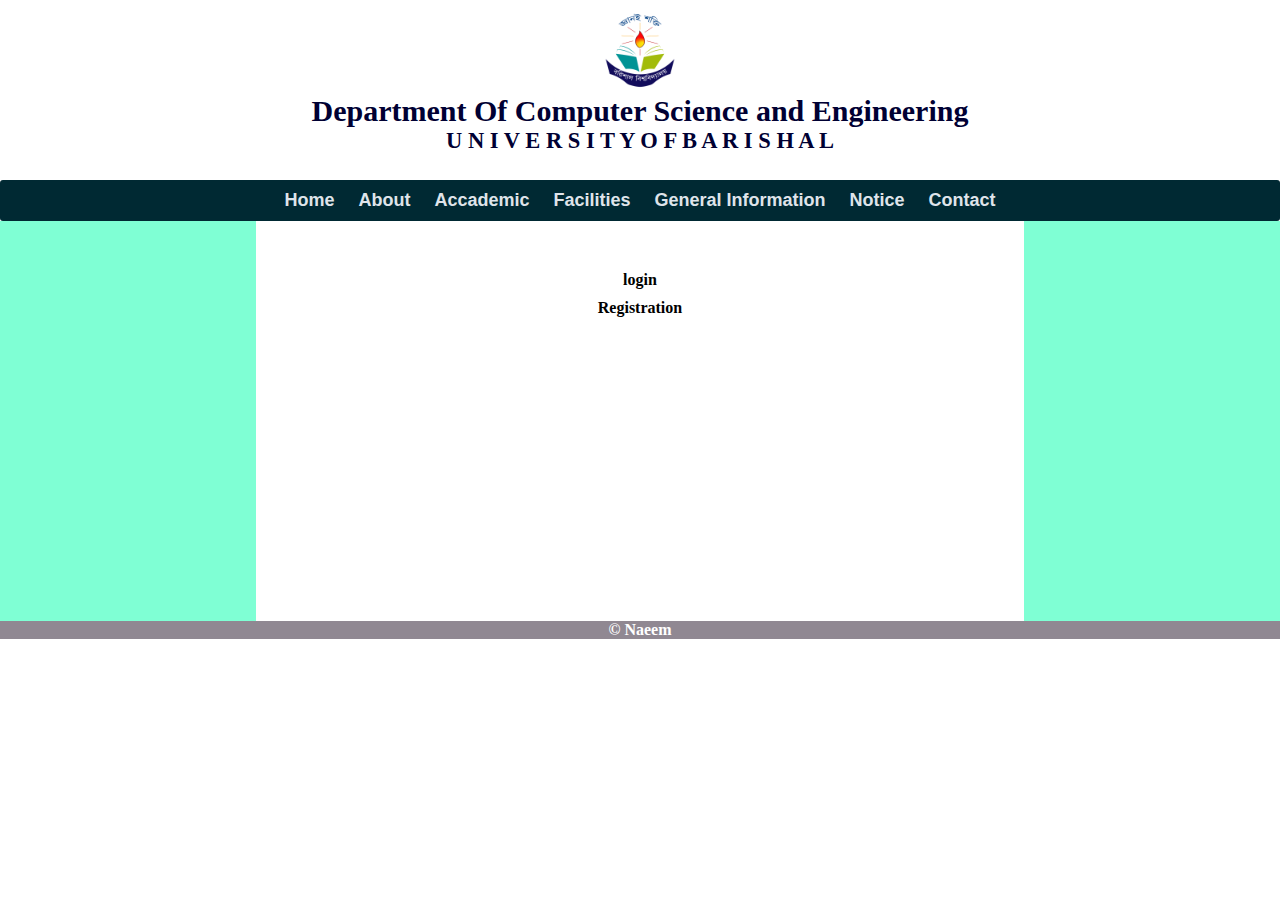
<file: index.html>
<!DOCTYPE html>
<html lang="en">
<head>
    <meta charset="UTF-8">
    <meta http-equiv="X-UA-Compatible" content="IE=edge">
    <meta name="viewport" content="width=device-width, initial-scale=1.0">
    <link rel="stylesheet" href="style.css">
    <link rel="preconnect" href="https://fonts.googleapis.com">
<link rel="preconnect" href="https://fonts.gstatic.com" crossorigin>
<link href="https://fonts.googleapis.com/css2?family=Poppins:ital,wght@0,400;0,700;1,500&display=swap" rel="stylesheet">
    <title>Department of CSE,BU</title>

    <link rel="icon" href="./resource/bu.png" type="image/x-icon">
    <title>Lab test-2</title>
</head>
<body>
    <!-- header start -->
     <header class="main-header">
        <center class="center-header">
            <div class="header">
                <div>
                    <img style="width:80px" src="bu.png">
                </div>
                <div style="width:100">
                    <h1>Department Of Computer Science and Engineering</h1>
                    <h2> U N I V E R S I T Y  O F  B A R I S H A L </h2>
                </div>
            </div>
        </center>
    </header>
    <!-- header end -->
    <!-- nav start -->
    <div class="top-right">
        <ul>
         <li><a href="#home">Home</a></li> 
         <li><a href="#About">About</a></li> 
         <li class="dropdown">
            <a href="#Accademic" class="drpbtn">Accademic</a>
            <div class="dropdown-content">
                <a href="#">Accademic Calander</a>
                <a href="#">syllebus</a>
                  <a href="#">class routine</a>
                  <a href="#">Reasearch & publication</a>
                 
                  
            </div>

        </li>  
         <li class="dropdown">
            <a href="#Facilities" class="drpbtn">Facilities</a>
            <div class="dropdown-content">
                 <a href="#">classroom</a>
                  <a href="#">Lab</a>
                  <a href="#">programming club</a>
                  <a href="#">other Facilities</a>
            </div>
        </li>
           <li class="dropdown">
            <a href="#info" class="drpbtn">General Information</a>
            <div class="dropdown-content">
                <a href="#">Teacher</a>
                  <a href="#">officer & staff</a>
                  <a href="#">Student</a>
                  <a href="#">CSE Welfare</a>
            </div>
        </li> 
          <li  class="dropdown">
            <a href="#Notice" class="drpbtn">Notice</a>
            <div class="dropdown-content">
                 <a href="#"> Result</a>
                  <a href="#">Admission</a>
                  <a href="#">Exam</a>
                  <a href="#">Others</a>
                  
            </div>
        </li>  
            <li><a href="#contact">contact</a></li>

        </ul>
          
    </div>
    <!-- nav end -->

    <!--middle-part-->
     <section style="display: flex">
             <div style="width: 20%; height: 400px; background-color: aquamarine;" > 
                   
             </div>
             <div style="width: 60%; height: 400px; background-color: rgb(255, 255, 255);" > 
                 <center style="margin-top:50px"> <a href="login.html" target="_blank" class="bt"> login </a></center>
                 <center style="margin-top:10px"> <a href="reg.html " target="_blank" class="bt">Registration</a></center>
          </div>
          <div style="width: 20%; height: 400px; background-color: aquamarine;" > 
        
      </div>
     </section>
     <section>
           <footer style="heigh:20px; background-color: rgba(17, 1, 22, 0.468); color: white; font-weight: bold;">
                    <div > <center>&copy Naeem</center></div>
           </footer>
     </section>
</body>
</html>
</file>
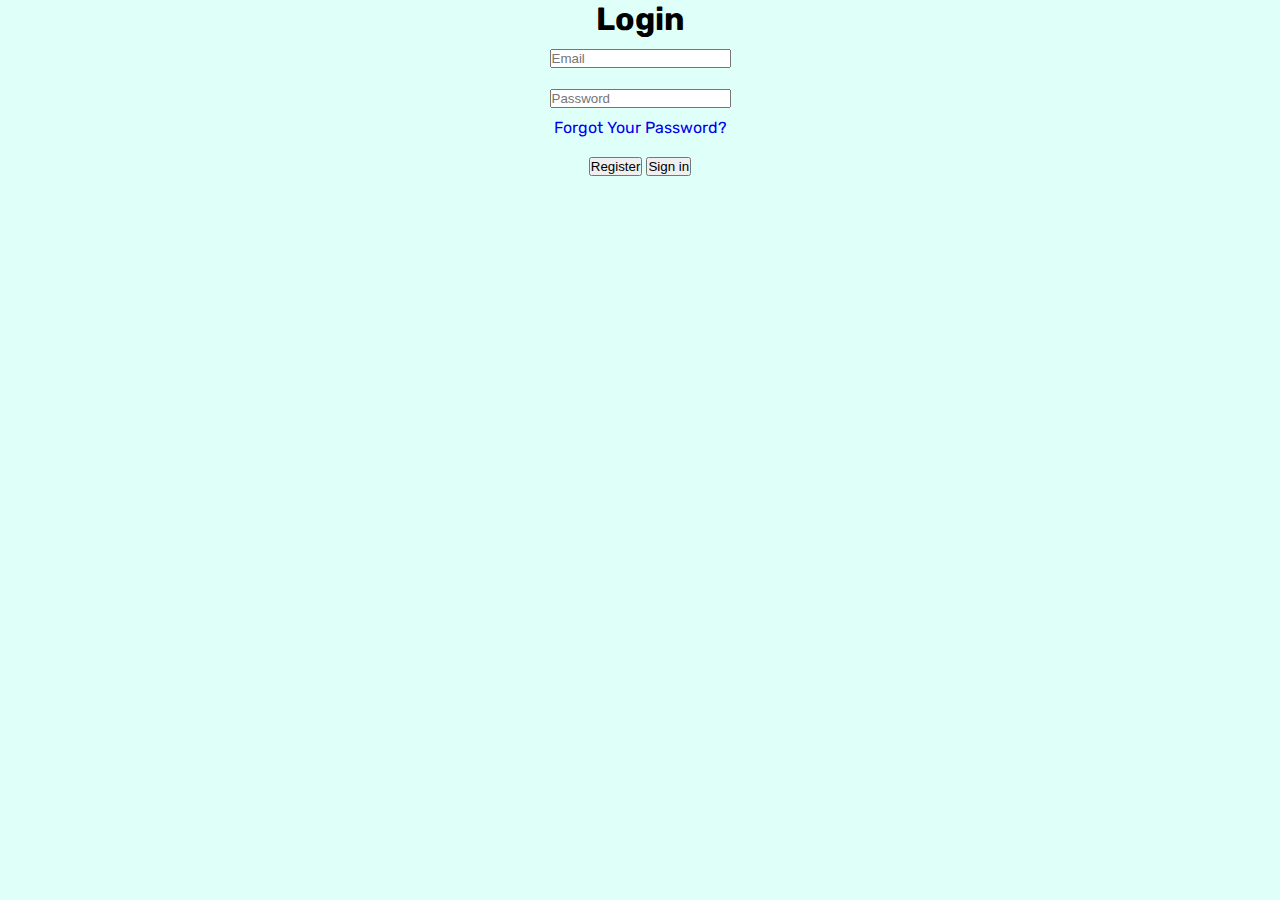
<file: login.html>
<!DOCTYPE html>
<html lang="en" >
<head>
  <meta charset="UTF-8">
  <title>Simple Login Form Example</title>
  <link rel='stylesheet' href='https://fonts.googleapis.com/css?family=Rubik:400,700'><link rel="stylesheet" href="./style1.css">

</head>
<body>
<!-- partial:index.partial.html -->
<section>
    <div class="login-form">
        <center>
            <form>
                <h1>Login</h1>
                <div class="content">
                  <div class="input-field">
                    <input type="email" placeholder="Email" autocomplete="nope">
                  </div>
                  <div class="input-field">
                    <input type="password" placeholder="Password" autocomplete="new-password">
                  </div>
                  <a href="#" class="link" style="text-decoration: none;">Forgot Your Password?</a>
                </div>
                <br>
                <div class="action">
                  <button>Register</button>
                  <button>Sign in</button>
                </div>
              </form>
        </center>
      
    </div>
</section>


</body>
</html>
</file>
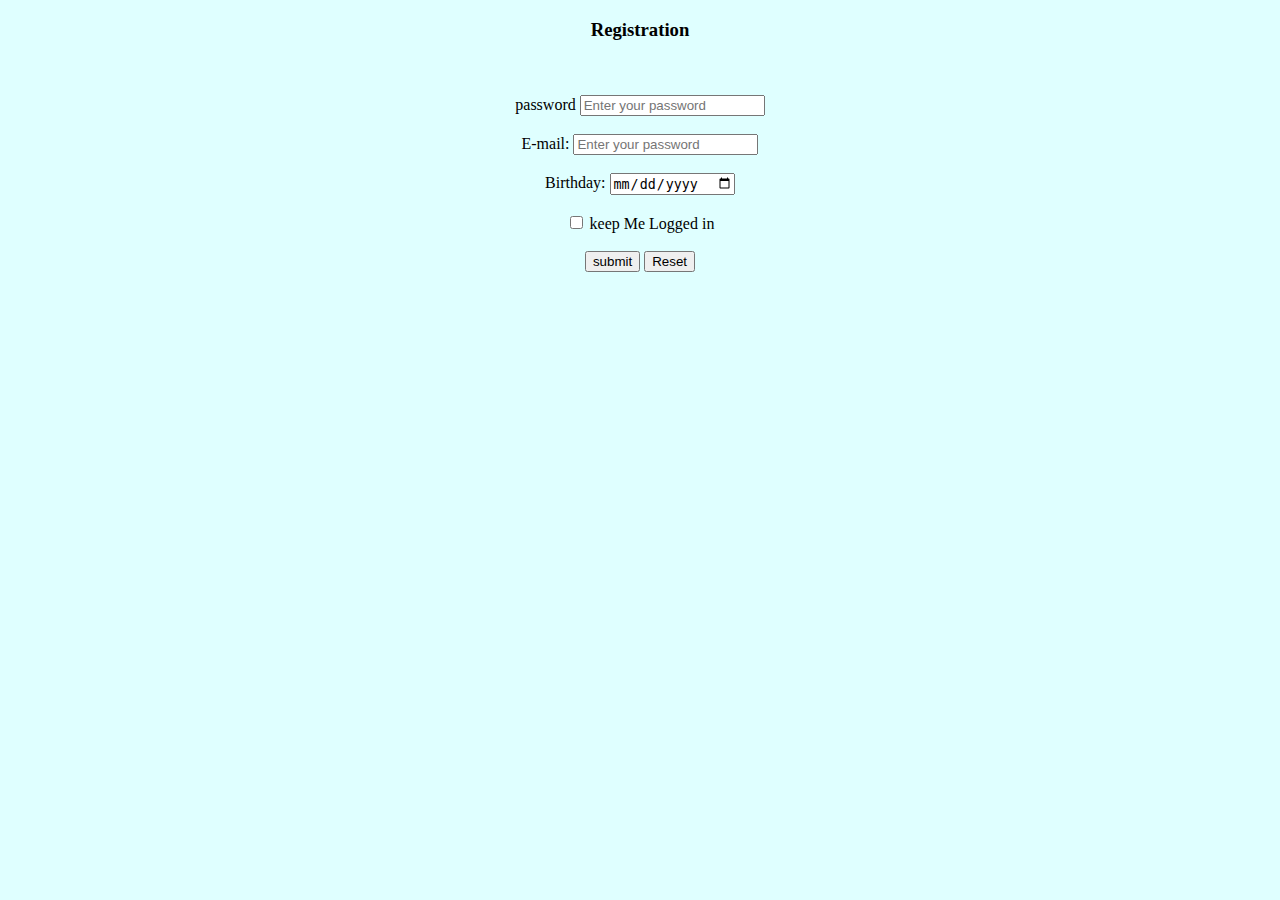
<file: reg.html>
<!DOCTYPE html>
<html lang="en">
<head>
    <meta charset="UTF-8">
    <meta http-equiv="X-UA-Compatible" content="IE=edge">
    <meta name="viewport" content="width=device-width, initial-scale=1.0">
    <title>registration</title>
</head>
<body style="background-color: rgb(223, 255, 255);">
    <center>
        <h3>Registration</h3>
        <div style=" text-align: center;>

            <label>user name</label>
            <input type="text" placeholder="Enter your Name"><br>
            <br>
            <label>password</label>
            <input type="password" placeholder="Enter your password"><br><br>
    
            <label>E-mail:</label>
            <input type="email" placeholder="Enter your password"></input><br><br>
    
    
            <label>Birthday:</label>
            <input type="date"></input><br><br>
    
            <input type="checkbox">
            <label>keep Me Logged in</label><br> <br>
    
            <input type="submit" value="submit"> </input>
            <button>Reset</button>
    
        </div>
    </center>
    
</body>
</html>
</file>
<file: style.css>
* {
    margin: 0;
    padding: 0;
    box-sizing: border-box;
}

.main-header {
    margin-top:10px; 
    height: 170px;
}


.center-header {
    color: #000033;
    font-size: 15px;
}

/* nav bar section */
.top-right {

    color: #dfe4ea;
    width: 100%;
    display: flex;
    align-items: center;
    justify-content: center;
    border-radius: 3px;
    position: sticky;
    position: -webkit-sticky;
    top: 0;
    background-color: #002933;
}

.top-right ul li {
    list-style-type: none;
    display: inline-block;
}

.top-right a {
    text-decoration: none;
    padding: 10px;
    display: block;
    color: #dfe4ea;
    font-size: 18px;
    font-weight: bold;
    text-transform: capitalize;
    font-family: 'Josefin Sans', sans-serif;
}

.top-right a:hover {
    color: #6F1E51;
    background-color: white;
    padding: 12px;
}

.dropdown-content {
    display: none;
    position: absolute;
    background-color: #f9f9f9;
    min-width: 160px;
    box-shadow: 0px 8px 16px 0px rgba(0, 0, 0, 0.2);
    z-index: 1;
}

.dropdown:hover .drpbtn {
    background-color: rgb(255, 255, 255);
}

.dropdown-content a {
    float: none;
    color: black;
    padding: 12px 16px;
    text-decoration: none;
    display: block;
    text-align: left;
}

.dropdown:hover .dropdown-content {
    display: block;
}

.head-input {
    width: 85px;
    margin-left: 3px;
}
.c1{
      background-color: #000033;
      height: 100%;
      width: 100%;
}
.bt{
      text-decoration: none;
      font-size: 16px;
      font-weight: bold;
       color: black;

}
</file>
<file: style1.css>
* {
    margin: 0;
    padding: 0;
    box-sizing: border-box;
  }
  
  body {
    background: #dffff9;
    font-family: 'Rubik', sans-serif;
  }
.input-field{
        padding:10px; 
}
</file>
